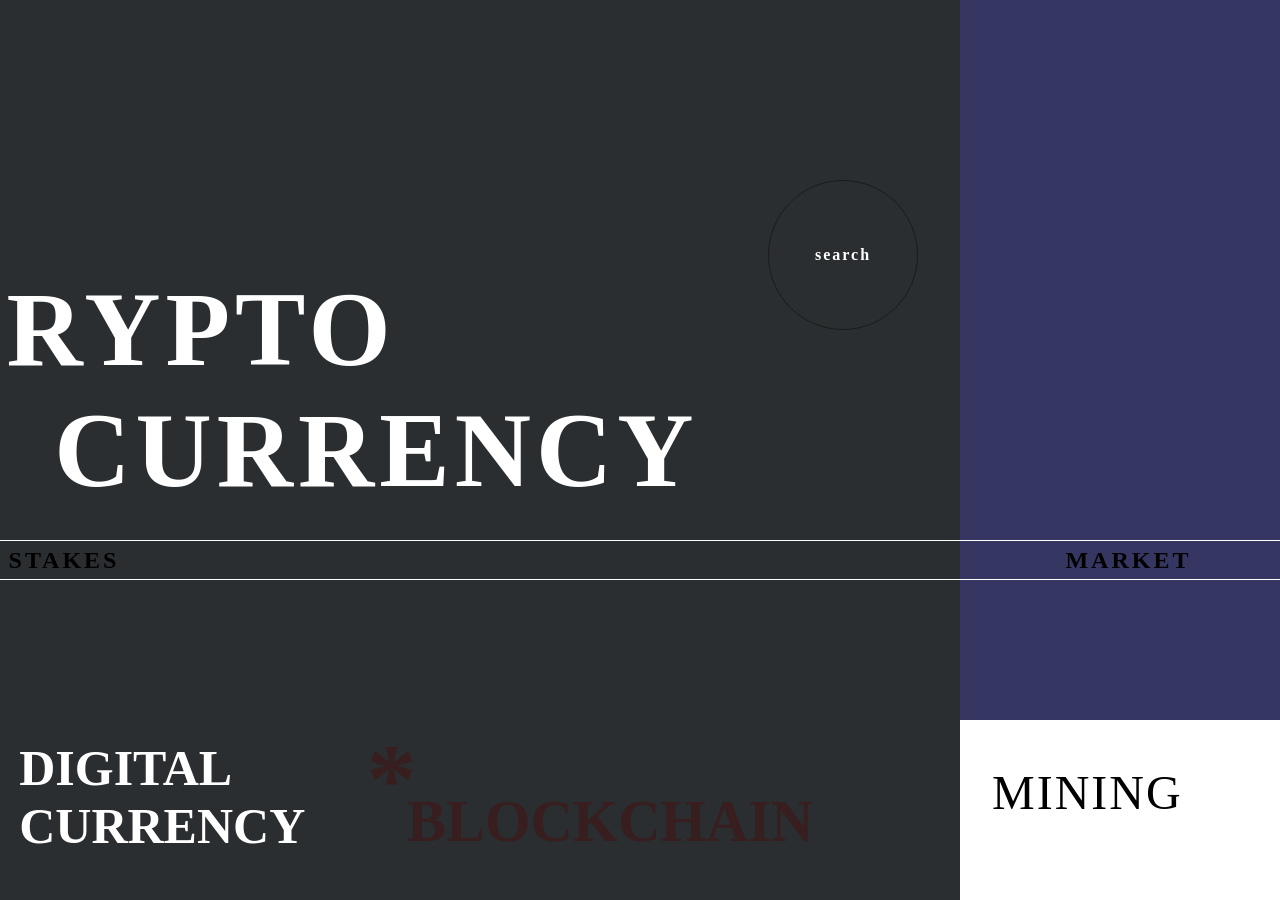
<file: index.html>
<!DOCTYPE html>
<html lang="en">
<head>
    <meta charset="UTF-8">
    <meta http-equiv="X-UA-Compatible" content="IE=edge">
    <meta name="viewport" content="width=device-width, initial-scale=1.0">
    <title>Home Page</title>
    <link rel="stylesheet" href="style.css">
</head>
<body>
    <div id="main">
        <div id="linediv">
            <h2 id="one">STAKES</h2>
          <h2 id="two">MARKET</h2>
        </div>
        <div id="circle">
            <h2>search</h2>
        </div>

        <div id="left">
            <div id="hun">
                <h1 id="jin">CRYPTO</h1>
                <h1 id="jet">CURRENCY</h1>
            </div>
            <div id="btm">
                <h1>DIGITAL</h1>
                <h1>CURRENCY</h1>
            </div>
        </div>
        <div id="middle"> 
            <div id="rbtx">
                <h1>*</h1>
                <h3>BLOCKCHAIN</h3>
            </div>
        </div>
  
        <div id="rigth">
        
            <div id="rtop"></div>
            <div id="rbtm">
                <div id="sen">
                    <h1>MINING</h1>
                </div>
            </div>
        </div>
  
    </div>
</body>
</html>
</file>
<file: style.css>
*{
    margin: 0;
    padding: 0;
    box-sizing: border-box;
}
html,body{
    width: 100%;
    height: 100%;
}
#main {
    display: flex;
    width: 100%;
    height: 100%;
    background-color: rgb(42, 46, 49);

}
#linediv{
    z-index: 999;
    width: 100%;
    left: 0;
    position: absolute;
    top: 60%;
    height: 40px;
border-top: 0.3px solid #fff;
border-bottom: 0.3px solid #fff;

}
#circle{z-index: 999;
    position: absolute;
    top: 20%;
    left: 60%;
    height: 150px;
    width: 150px;
    border-radius: 150%;
    /* background-color: rgb(42, 46, 46); */
    border: 0.3px solid rgb(27, 26, 26);
}
#left{
    border-radius: 10px;
   position: relative;
    width: 30%;
    height: 100%;
    background-color: rgba(104, 89, 89, 0);
}
#left #btm{
    position: absolute;
    color: #fff;
    bottom: 5%;
    left: 5%;
}
#btm h1{
    font-family: 'Hursheys';
    font-size: 50px;
    font-weight: 50%;
}
#middle{
    /* z-index: 999; */
    position: relative;
    width: 45%;
    height: 100%;
    background-image: url(https://images.unsplash.com/photo-1621504450181-5d356f61d307?ixlib=rb-1.2.1&ixid=MnwxMjA3fDB8MHxwaG90by1wYWdlfHx8fGVufDB8fHx8&auto=format&fit=crop&w=1887&q=80);
    background-position: center;
    background-size: cover;
}
#rigth{
    width: 25%;
    height: 100%;
    background-color: rgb(54, 54, 99);
}
#rtop{
    width: 100%;
    height: 80%;
    background-image: url(https://images.unsplash.com/photo-1641802914005-2a9b0f3165b0?ixlib=rb-1.2.1&ixid=MnwxMjA3fDB8MHxwaG90by1wYWdlfHx8fGVufDB8fHx8&auto=format&fit=crop&w=386&q=80);
    background-position: center;
    background-size: cover;
}
#rbtm{
    position: relative;
    width: 100%;
    height: 20%;
    background-color: #FFF;
}
#hun{
    z-index: 999;
    font-family: 'Hursheys';
    position: absolute;
    color:#fff;
    font-size: 330%;
    background: transparent;
    /* line-height: 88px; */
    top: 50%;
    letter-spacing: 5px;
    left: 98%;
    transform: translate(-50%,-50%);
    
}
#sen h1{
    position: absolute;
    font-family: 'Hursheys';
    letter-spacing: 2px;
   
    font-size: 300%;
    top: 25%;
    left: 10%;
    font-weight: normal;
  
}
#jin{
    position: absolute;
    top: -100%;
    left: -20%;
}
hr{
    top: 50%;
    border-top: 2px solid red;
}
#main #circle h2{
    font-family: serif;
    top: 50%;
    left: 50%;
    position: absolute;
    transform: translate(-50%,-50%);
    color: #fff;
    letter-spacing: 2px;
    font-size: 100%;
}
#main #linediv #one{
  
    position: absolute;
    left: 5%;
    top: 50%;
    transform: translate(-50%,-50%);
    font-family: 'Hursheys';
    letter-spacing: 3px;
    z-index: 999;
}
#main #linediv #two{

    position: absolute;
    right: 2%;
    top: 50%;
    transform: translate(-50%,-50%);
    font-family: 'Hursheys';
    letter-spacing: 3px;
}
#circle:hover{
    background-color: rgba(39, 35, 35, 0.295);
    cursor: pointer;
}
#rbtm:hover {
    background-color: rgba(0, 0, 0, 0.329);
    color: white;
    cursor: pointer;
}
#left #hun:hover{
    -webkit-text-stroke: 2px rgba(14, 11, 11, 0.979);
    cursor: pointer;
    /* background-color: rgb(27, 26, 26); */
    border-color: rgb(226, 219, 219);
}
#linediv:hover{
    background-color:rgba(14, 17, 15, 0.281);
    color: #fff;
    cursor: pointer;
}
#middle #rbtx{
    position: absolute;
    bottom: 5%;
    left: 4%;
    font-size: 50px;
    font-family:'Hursheys';
    font-weight: 100;
    color: rgb(56, 30, 30);
}
#middle #rbtx h1{
    position: absolute;
    left: -10%;
    top:-100%;
}
</file>
